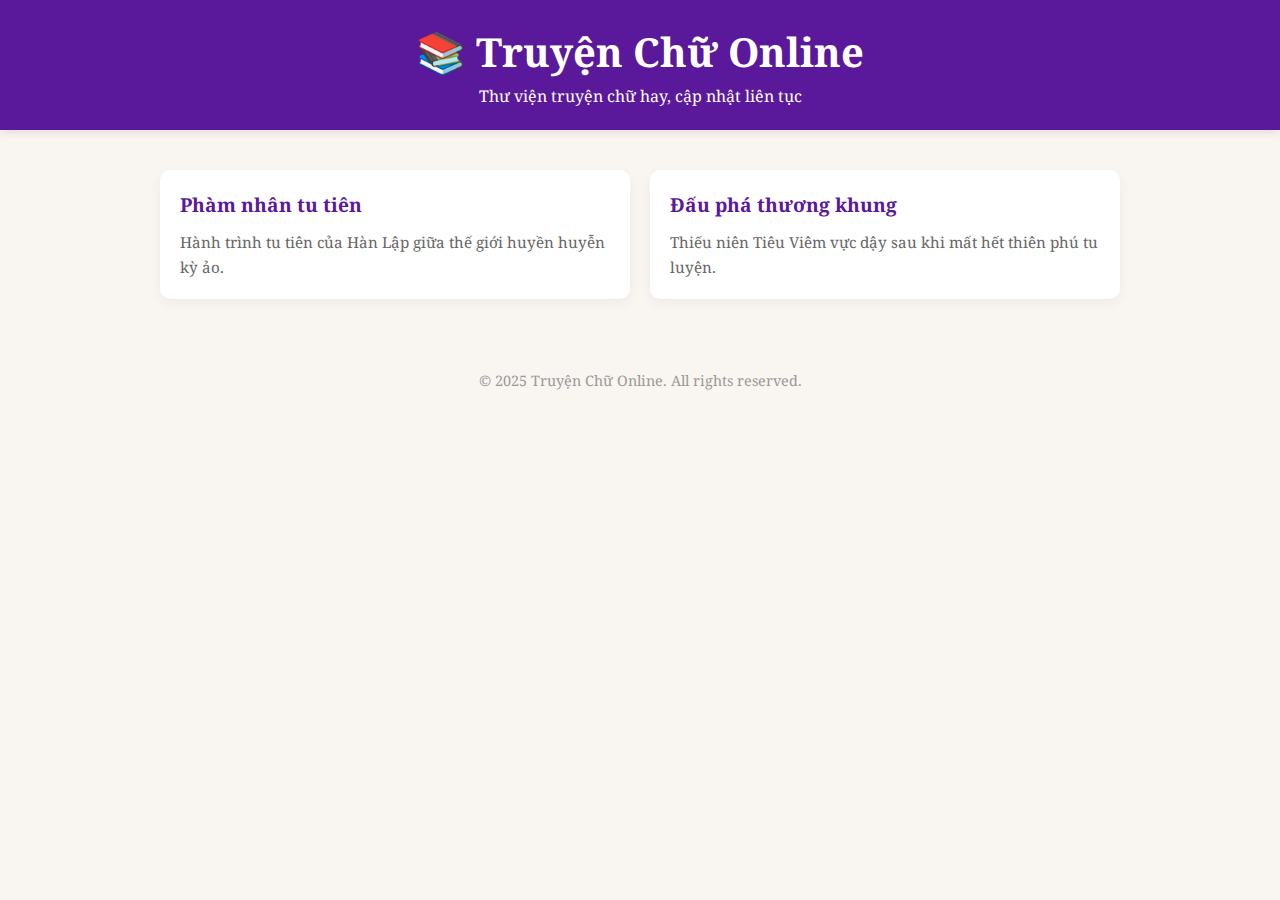
<file: index.html>
<!DOCTYPE html>
<html lang="vi">

<head>
    <meta charset="UTF-8" />
    <meta name="viewport" content="width=device-width, initial-scale=1.0" />
    <title>📚 Truyện Chữ Online</title>
    <link href="https://fonts.googleapis.com/css2?family=Noto+Serif&display=swap" rel="stylesheet">
    <style>
        * {
            margin: 0;
            padding: 0;
            box-sizing: border-box;
        }

        body {
            font-family: 'Noto Serif', serif;
            background-color: #f9f5f1;
            color: #2e2e2e;
            line-height: 1.6;
        }

        header {
            background-color: #5a189a;
            color: white;
            padding: 20px 0;
            text-align: center;
            box-shadow: 0 2px 10px rgba(0, 0, 0, 0.1);
        }

        header h1 {
            font-size: 2.5rem;
        }

        main {
            max-width: 1000px;
            margin: 40px auto;
            padding: 0 20px;
        }

        .truyen-list {
            display: grid;
            grid-template-columns: repeat(auto-fit, minmax(250px, 1fr));
            gap: 20px;
        }

        .truyen-item {
            background: white;
            border-radius: 10px;
            padding: 20px;
            box-shadow: 0 4px 12px rgba(0, 0, 0, 0.05);
            transition: transform 0.3s ease;
        }

        .truyen-item:hover {
            transform: translateY(-5px);
        }

        .truyen-item h2 {
            font-size: 1.2rem;
            margin-bottom: 10px;
            color: #5a189a;
        }

        .truyen-item p {
            font-size: 0.95rem;
            color: #666;
        }

        .truyen-item a {
            text-decoration: none;
            color: inherit;
            display: block;
        }

        footer {
            text-align: center;
            padding: 30px 20px;
            color: #999;
            font-size: 0.9rem;
        }
    </style>
</head>

<body>

    <header>
        <h1>📚 Truyện Chữ Online</h1>
        <p>Thư viện truyện chữ hay, cập nhật liên tục</p>
    </header>

    <main>
        <section class="truyen-list">
            <div class="truyen-item">
                <a href="pham-nhan-tu-tien/index.html">
                    <h2>Phàm nhân tu tiên</h2>
                    <p>Hành trình tu tiên của Hàn Lập giữa thế giới huyền huyễn kỳ ảo.</p>
                </a>
            </div>
            <div class="truyen-item">
                <a href="dau-pha-thuong-khung/index.html">
                    <h2>Đấu phá thương khung</h2>
                    <p>Thiếu niên Tiêu Viêm vực dậy sau khi mất hết thiên phú tu luyện.</p>
                </a>
            </div>
            <!-- Bạn có thể thêm nhiều truyện tại đây -->
        </section>
    </main>

    <footer>
        &copy; 2025 Truyện Chữ Online. All rights reserved.
    </footer>

</body>

</html>
</file>
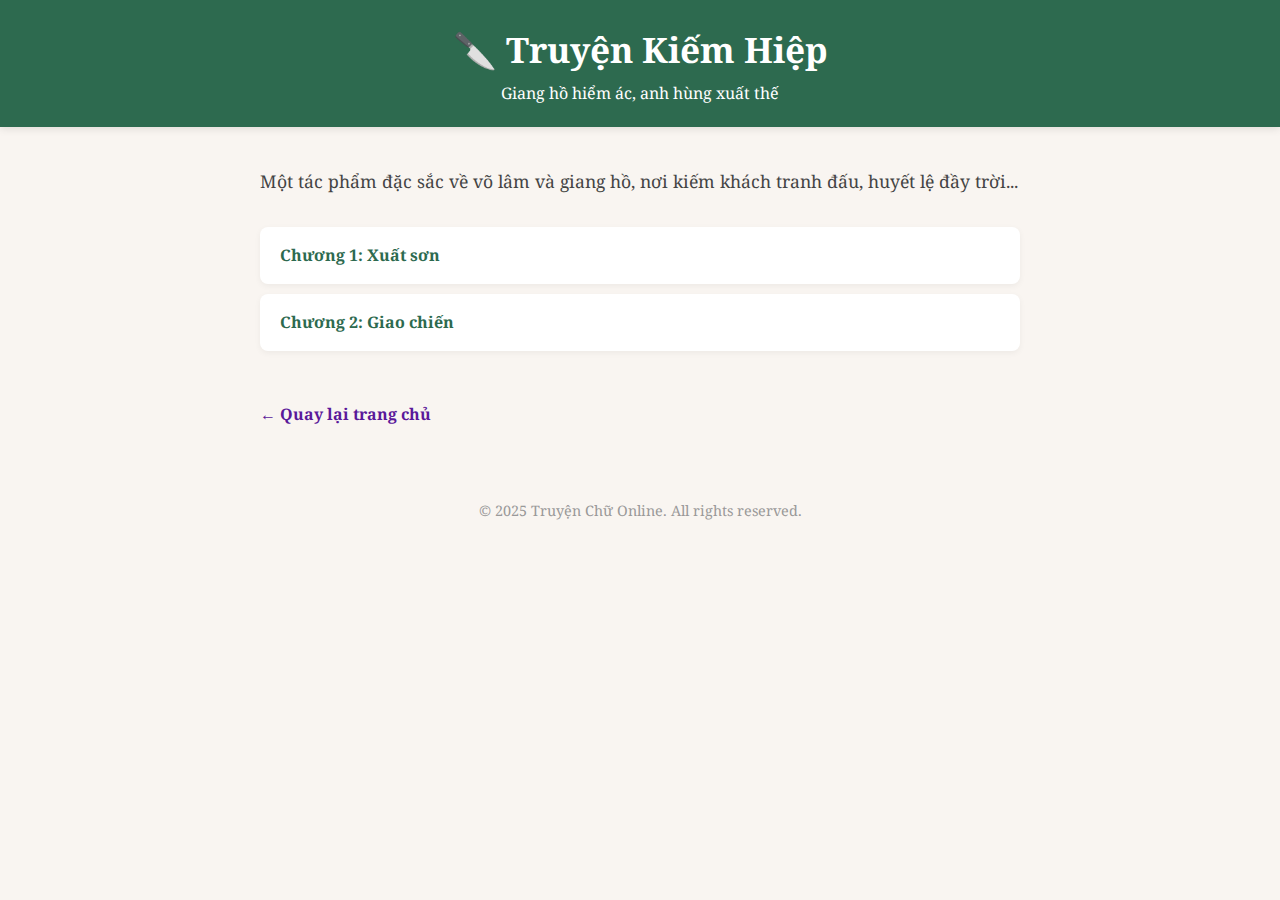
<file: pham-nhan-tu-tien/index.html>
<!DOCTYPE html>
<html lang="vi">

<head>
    <meta charset="UTF-8" />
    <meta name="viewport" content="width=device-width, initial-scale=1.0" />
    <title>🔪 Truyện Kiếm Hiệp</title>
    <link href="https://fonts.googleapis.com/css2?family=Noto+Serif&display=swap" rel="stylesheet">
    <style>
        * {
            margin: 0;
            padding: 0;
            box-sizing: border-box;
        }

        body {
            font-family: 'Noto Serif', serif;
            background-color: #f9f5f1;
            color: #2e2e2e;
            line-height: 1.7;
        }

        header {
            background-color: #2d6a4f;
            color: white;
            padding: 20px 0;
            text-align: center;
            box-shadow: 0 2px 8px rgba(0, 0, 0, 0.1);
        }

        header h1 {
            font-size: 2.2rem;
        }

        main {
            max-width: 800px;
            margin: 40px auto;
            padding: 0 20px;
        }

        p.description {
            font-size: 1.1rem;
            color: #444;
            margin-bottom: 30px;
        }

        ul.chapter-list {
            list-style: none;
            padding-left: 0;
            margin-bottom: 30px;
        }

        ul.chapter-list li {
            background-color: #fff;
            margin-bottom: 10px;
            padding: 15px 20px;
            border-radius: 8px;
            box-shadow: 0 2px 6px rgba(0, 0, 0, 0.05);
            transition: background-color 0.2s ease;
        }

        ul.chapter-list li:hover {
            background-color: #f0f0f0;
        }

        ul.chapter-list a {
            text-decoration: none;
            color: #2d6a4f;
            font-weight: bold;
        }

        .back-link {
            display: inline-block;
            margin-top: 20px;
            color: #5a189a;
            text-decoration: none;
            font-weight: bold;
        }

        .back-link:hover {
            text-decoration: underline;
        }

        footer {
            text-align: center;
            padding: 30px 20px;
            color: #999;
            font-size: 0.9rem;
        }
    </style>
</head>

<body>

    <header>
        <h1>🔪 Truyện Kiếm Hiệp</h1>
        <p>Giang hồ hiểm ác, anh hùng xuất thế</p>
    </header>

    <main>
        <p class="description">
            Một tác phẩm đặc sắc về võ lâm và giang hồ, nơi kiếm khách tranh đấu, huyết lệ đầy trời...
        </p>

        <ul class="chapter-list">
            <li><a href="chuong-1.html">Chương 1: Xuất sơn</a></li>
            <li><a href="chuong-2.html">Chương 2: Giao chiến</a></li>
            <!-- Bạn có thể thêm chương khác tại đây -->
        </ul>

        <a class="back-link" href="../index.html">← Quay lại trang chủ</a>
    </main>

    <footer>
        &copy; 2025 Truyện Chữ Online. All rights reserved.
    </footer>

</body>

</html>
</file>
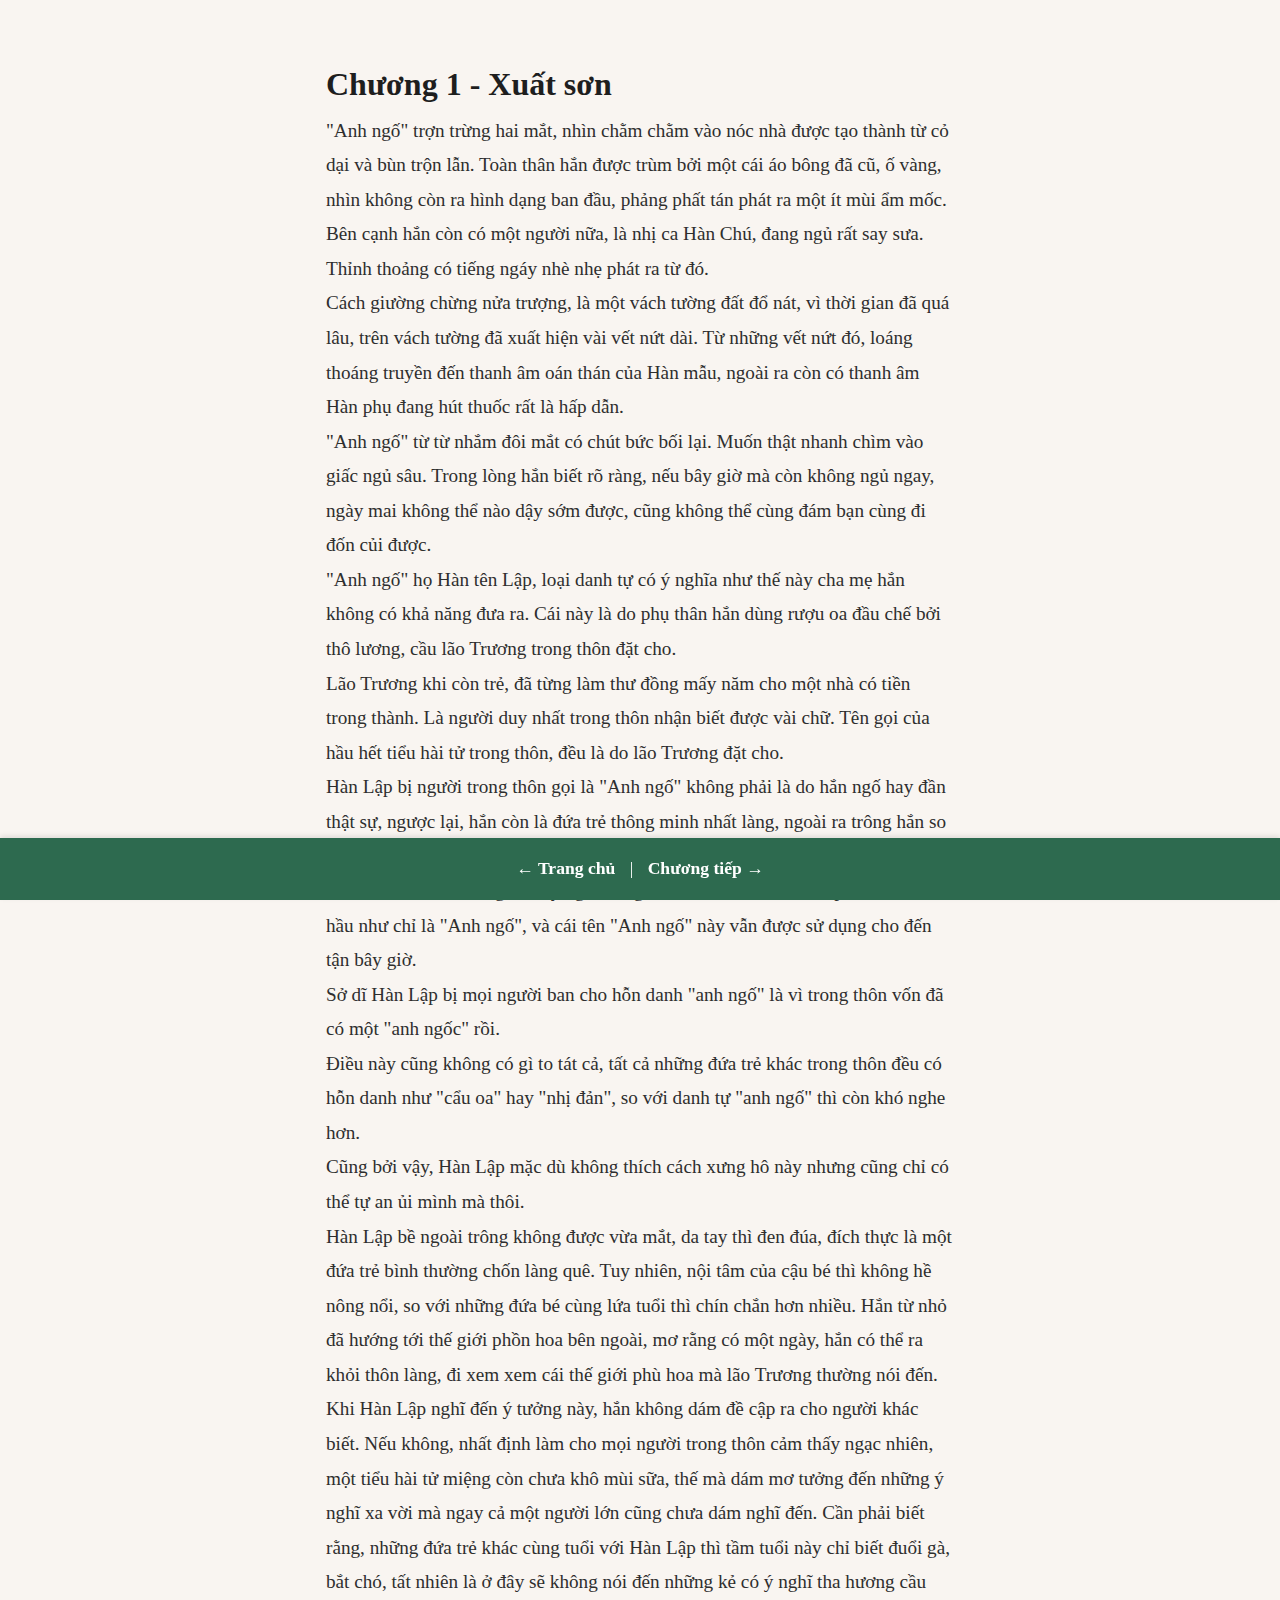
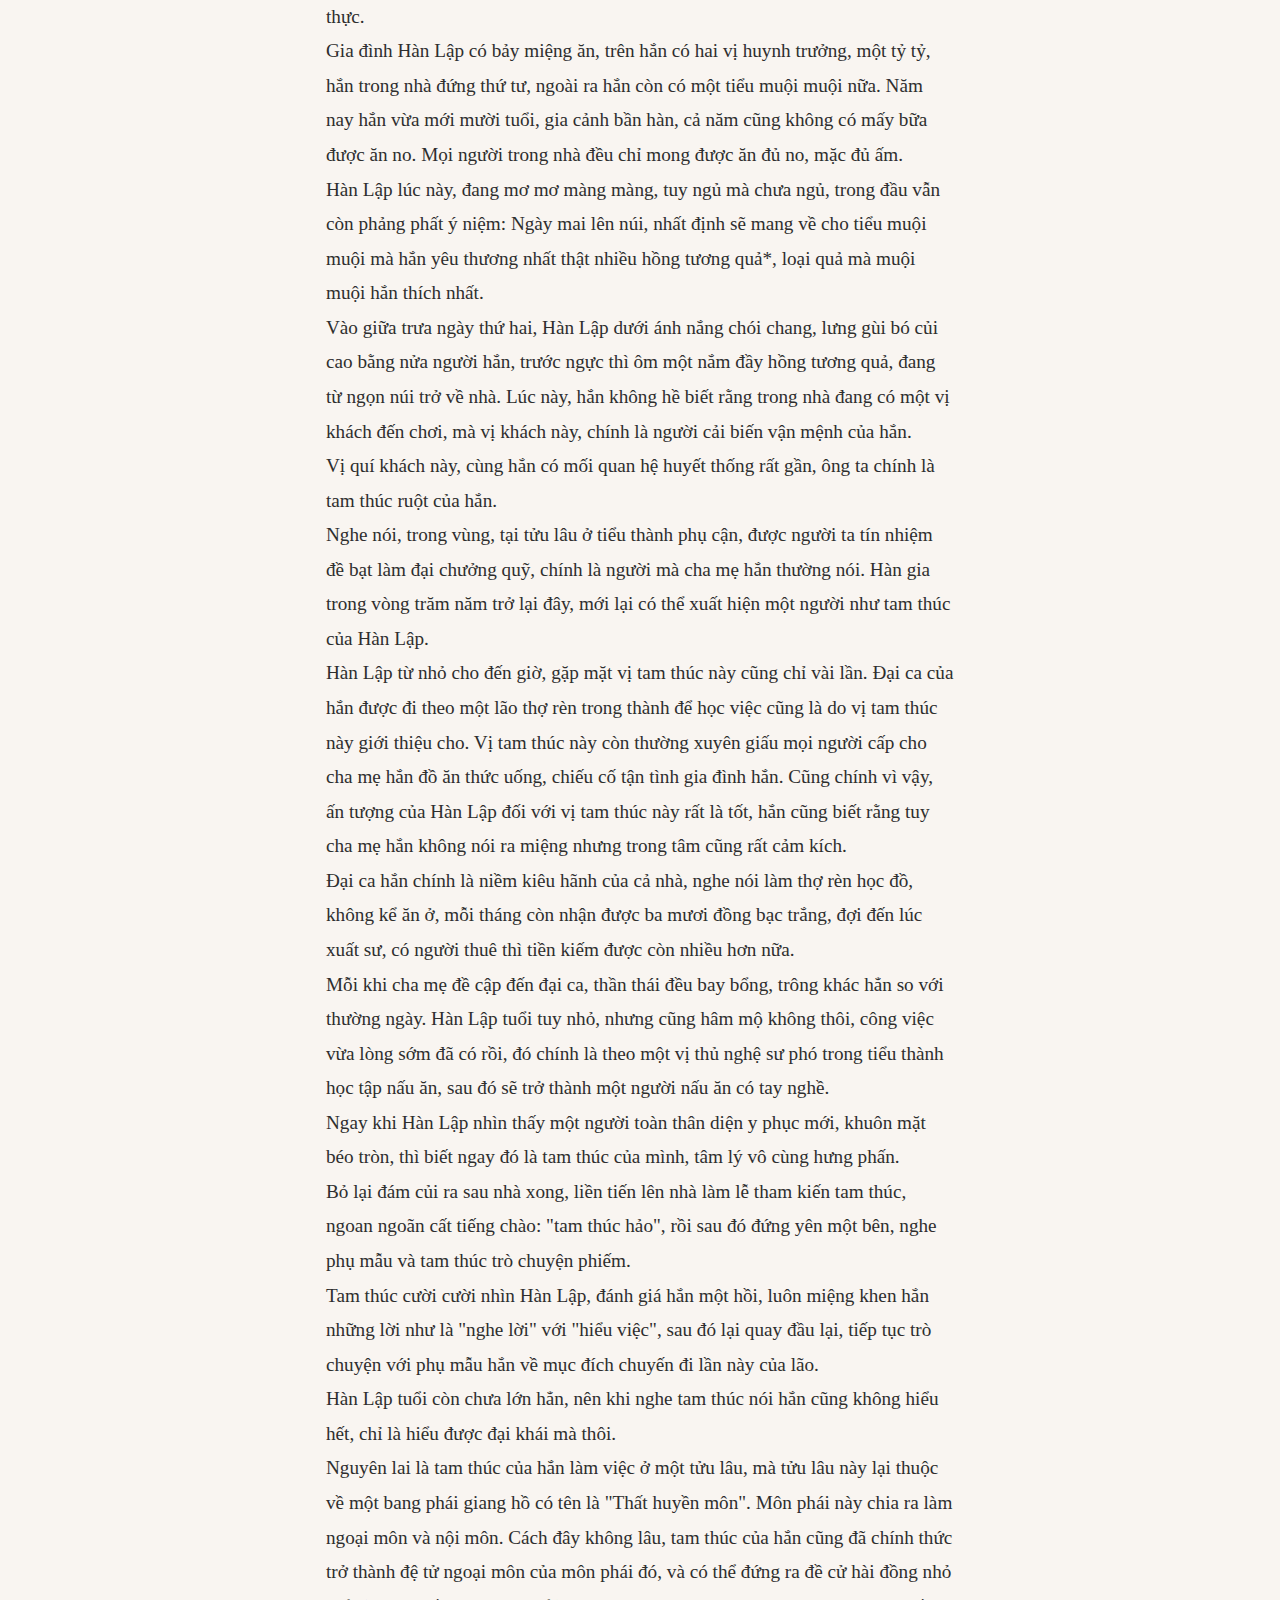
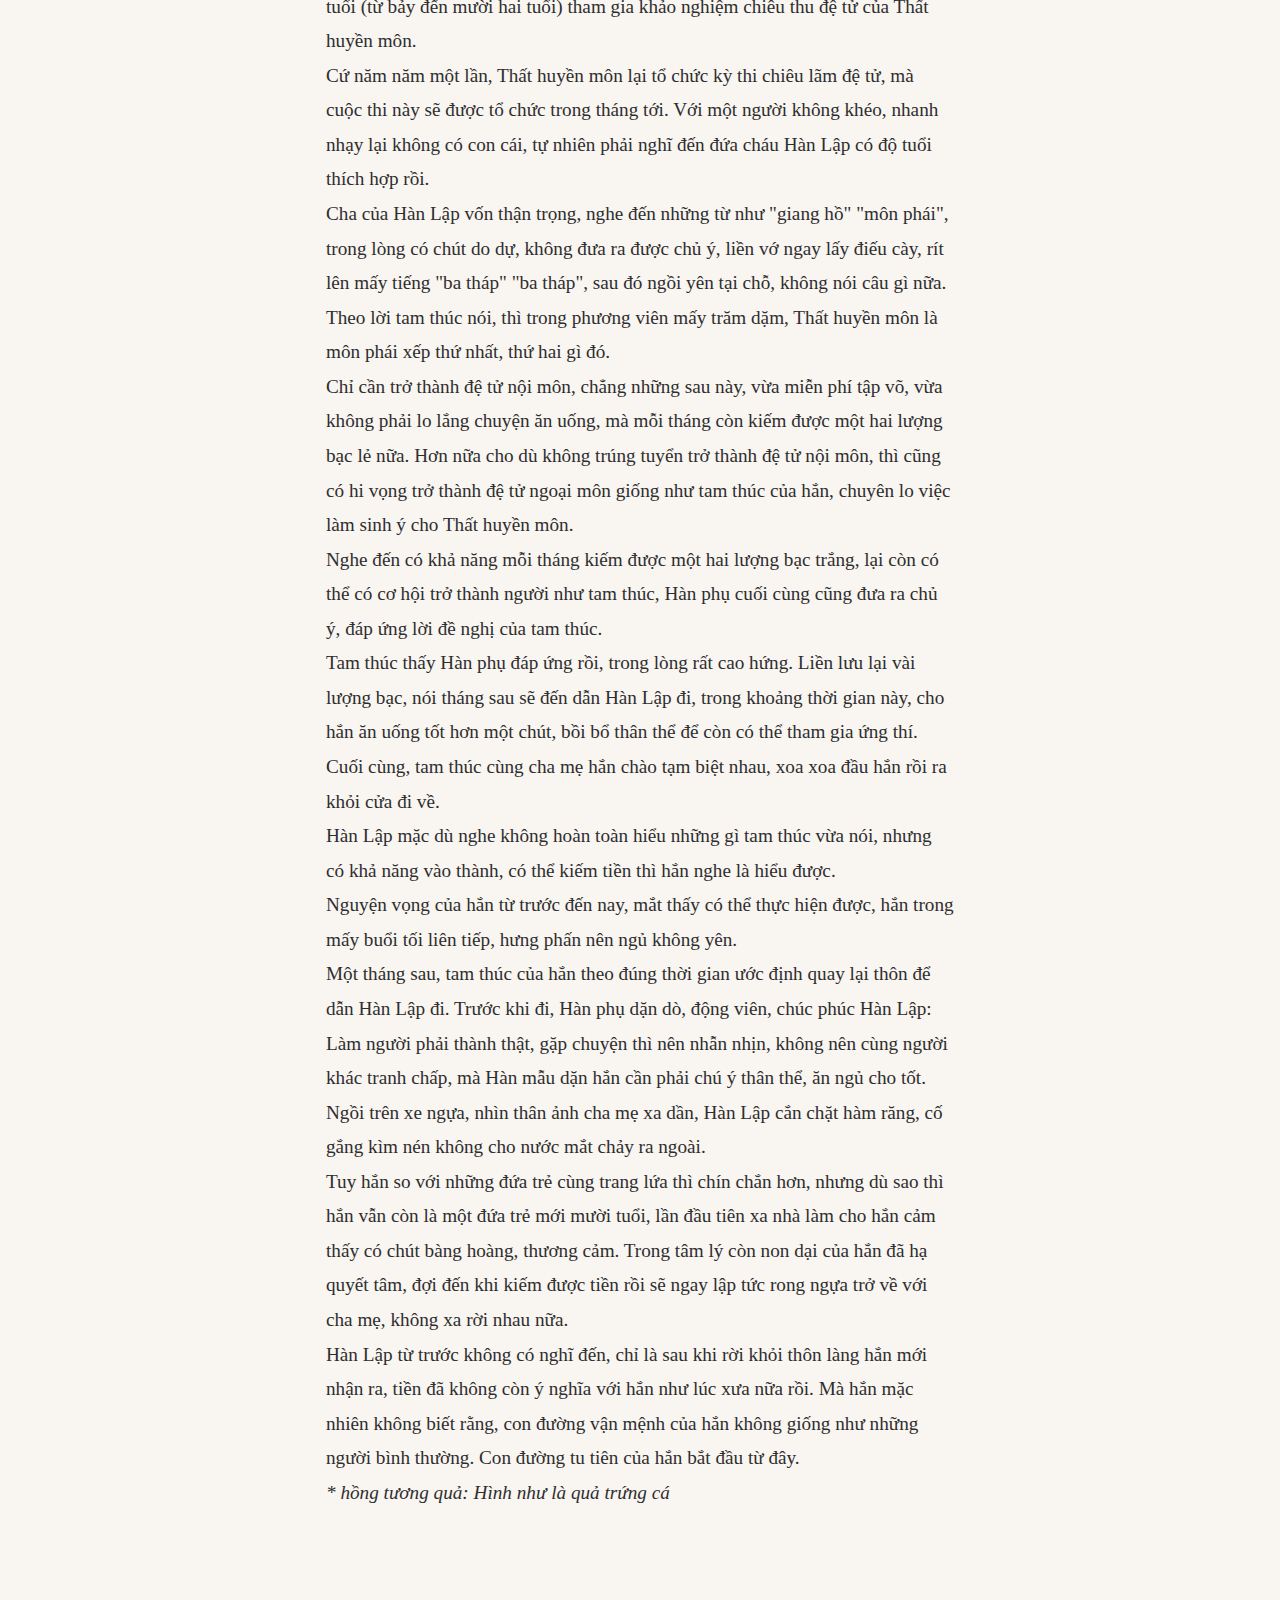
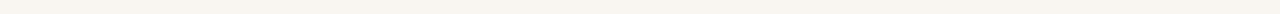
<file: pham-nhan-tu-tien/chuong-1.html>
<!DOCTYPE html>
<html lang="vi">
<head>
  <meta charset="UTF-8" />
  <meta name="viewport" content="width=device-width, initial-scale=1.0" />
  <title>Chương 1 - Xuất sơn</title>
  <link rel="stylesheet" href="../styles.css" />
</head>
<body>
  <main>
    <h1>Chương 1 - Xuất sơn</h1>
<p>"Anh ngố" trợn trừng hai mắt, nhìn chằm chằm vào nóc nhà được tạo thành từ cỏ dại và bùn trộn lẫn. Toàn thân hắn được trùm bởi một cái áo bông đã cũ, ố vàng, nhìn không còn ra hình dạng ban đầu, phảng phất tán phát ra một ít mùi ẩm mốc.</p>

<p>Bên cạnh hắn còn có một người nữa, là nhị ca Hàn Chú, đang ngủ rất say sưa. Thỉnh thoảng có tiếng ngáy nhè nhẹ phát ra từ đó.</p>

<p>Cách giường chừng nửa trượng, là một vách tường đất đổ nát, vì thời gian đã quá lâu, trên vách tường đã xuất hiện vài vết nứt dài. Từ những vết nứt đó, loáng thoáng truyền đến thanh âm oán thán của Hàn mẫu, ngoài ra còn có thanh âm Hàn phụ đang hút thuốc rất là hấp dẫn.</p>

<p>"Anh ngố" từ từ nhắm đôi mắt có chút bức bối lại. Muốn thật nhanh chìm vào giấc ngủ sâu. Trong lòng hắn biết rõ ràng, nếu bây giờ mà còn không ngủ ngay, ngày mai không thể nào dậy sớm được, cũng không thể cùng đám bạn cùng đi đốn củi được.</p>

<p>"Anh ngố" họ Hàn tên Lập, loại danh tự có ý nghĩa như thế này cha mẹ hắn không có khả năng đưa ra. Cái này là do phụ thân hắn dùng rượu oa đầu chế bởi thô lương, cầu lão Trương trong thôn đặt cho.</p>

<p>Lão Trương khi còn trẻ, đã từng làm thư đồng mấy năm cho một nhà có tiền trong thành. Là người duy nhất trong thôn nhận biết được vài chữ. Tên gọi của hầu hết tiểu hài tử trong thôn, đều là do lão Trương đặt cho.</p>

<p>Hàn Lập bị người trong thôn gọi là "Anh ngố" không phải là do hắn ngố hay đần thật sự, ngược lại, hắn còn là đứa trẻ thông minh nhất làng, ngoài ra trông hắn so với những đứa trẻ khác trong làng không có gì khác biệt. Trừ những người trong nhà ra, hắn rất ít khi nghe thấy người ta gọi tên chính thức Hàn Lập của hắn, mà hầu như chỉ là "Anh ngố", và cái tên "Anh ngố" này vẫn được sử dụng cho đến tận bây giờ.</p>

<p>Sở dĩ Hàn Lập bị mọi người ban cho hỗn danh "anh ngố" là vì trong thôn vốn đã có một "anh ngốc" rồi.</p>

<p>Điều này cũng không có gì to tát cả, tất cả những đứa trẻ khác trong thôn đều có hỗn danh như "cẩu oa" hay "nhị đản", so với danh tự "anh ngố" thì còn khó nghe hơn.</p>

<p>Cũng bởi vậy, Hàn Lập mặc dù không thích cách xưng hô này nhưng cũng chỉ có thể tự an ủi mình mà thôi.</p>

<p>Hàn Lập bề ngoài trông không được vừa mắt, da tay thì đen đúa, đích thực là một đứa trẻ bình thường chốn làng quê. Tuy nhiên, nội tâm của cậu bé thì không hề nông nổi, so với những đứa bé cùng lứa tuổi thì chín chắn hơn nhiều. Hắn từ nhỏ đã hướng tới thế giới phồn hoa bên ngoài, mơ rằng có một ngày, hắn có thể ra khỏi thôn làng, đi xem xem cái thế giới phù hoa mà lão Trương thường nói đến.</p>

<p>Khi Hàn Lập nghĩ đến ý tưởng này, hắn không dám đề cập ra cho người khác biết. Nếu không, nhất định làm cho mọi người trong thôn cảm thấy ngạc nhiên, một tiểu hài tử miệng còn chưa khô mùi sữa, thế mà dám mơ tưởng đến những ý nghĩ xa vời mà ngay cả một người lớn cũng chưa dám nghĩ đến. Cần phải biết rằng, những đứa trẻ khác cùng tuổi với Hàn Lập thì tầm tuổi này chỉ biết đuổi gà, bắt chó, tất nhiên là ở đây sẽ không nói đến những kẻ có ý nghĩ tha hương cầu thực.</p>

<p>Gia đình Hàn Lập có bảy miệng ăn, trên hắn có hai vị huynh trưởng, một tỷ tỷ, hắn trong nhà đứng thứ tư, ngoài ra hắn còn có một tiểu muội muội nữa. Năm nay hắn vừa mới mười tuổi, gia cảnh bần hàn, cả năm cũng không có mấy bữa được ăn no. Mọi người trong nhà đều chỉ mong được ăn đủ no, mặc đủ ấm.</p>

<p>Hàn Lập lúc này, đang mơ mơ màng màng, tuy ngủ mà chưa ngủ, trong đầu vẫn còn phảng phất ý niệm: Ngày mai lên núi, nhất định sẽ mang về cho tiểu muội muội mà hắn yêu thương nhất thật nhiều hồng tương quả*, loại quả mà muội muội hắn thích nhất.</p>

<p>Vào giữa trưa ngày thứ hai, Hàn Lập dưới ánh nắng chói chang, lưng gùi bó củi cao bằng nửa người hắn, trước ngực thì ôm một nắm đầy hồng tương quả, đang từ ngọn núi trở về nhà. Lúc này, hắn không hề biết rằng trong nhà đang có một vị khách đến chơi, mà vị khách này, chính là người cải biến vận mệnh của hắn.</p>

<p>Vị quí khách này, cùng hắn có mối quan hệ huyết thống rất gần, ông ta chính là tam thúc ruột của hắn.</p>

<p>Nghe nói, trong vùng, tại tửu lâu ở tiểu thành phụ cận, được người ta tín nhiệm đề bạt làm đại chưởng quỹ, chính là người mà cha mẹ hắn thường nói. Hàn gia trong vòng trăm năm trở lại đây, mới lại có thể xuất hiện một người như tam thúc của Hàn Lập.</p>

<p>Hàn Lập từ nhỏ cho đến giờ, gặp mặt vị tam thúc này cũng chỉ vài lần. Đại ca của hắn được đi theo một lão thợ rèn trong thành để học việc cũng là do vị tam thúc này giới thiệu cho. Vị tam thúc này còn thường xuyên giấu mọi người cấp cho cha mẹ hắn đồ ăn thức uống, chiếu cố tận tình gia đình hắn. Cũng chính vì vậy, ấn tượng của Hàn Lập đối với vị tam thúc này rất là tốt, hắn cũng biết rằng tuy cha mẹ hắn không nói ra miệng nhưng trong tâm cũng rất cảm kích.</p>

<p>Đại ca hắn chính là niềm kiêu hãnh của cả nhà, nghe nói làm thợ rèn học đồ, không kể ăn ở, mỗi tháng còn nhận được ba mươi đồng bạc trắng, đợi đến lúc xuất sư, có người thuê thì tiền kiếm được còn nhiều hơn nữa.</p>

<p>Mỗi khi cha mẹ đề cập đến đại ca, thần thái đều bay bổng, trông khác hẳn so với thường ngày. Hàn Lập tuổi tuy nhỏ, nhưng cũng hâm mộ không thôi, công việc vừa lòng sớm đã có rồi, đó chính là theo một vị thủ nghệ sư phó trong tiểu thành học tập nấu ăn, sau đó sẽ trở thành một người nấu ăn có tay nghề.</p>

<p>Ngay khi Hàn Lập nhìn thấy một người toàn thân diện y phục mới, khuôn mặt béo tròn, thì biết ngay đó là tam thúc của mình, tâm lý vô cùng hưng phấn.</p>

<p>Bỏ lại đám củi ra sau nhà xong, liền tiến lên nhà làm lễ tham kiến tam thúc, ngoan ngoãn cất tiếng chào: "tam thúc hảo", rồi sau đó đứng yên một bên, nghe phụ mẫu và tam thúc trò chuyện phiếm.</p>

<p>Tam thúc cười cười nhìn Hàn Lập, đánh giá hắn một hồi, luôn miệng khen hắn những lời như là "nghe lời" với "hiểu việc", sau đó lại quay đầu lại, tiếp tục trò chuyện với phụ mẫu hắn về mục đích chuyến đi lần này của lão.</p>

<p>Hàn Lập tuổi còn chưa lớn hẳn, nên khi nghe tam thúc nói hắn cũng không hiểu hết, chỉ là hiểu được đại khái mà thôi.</p>

<p>Nguyên lai là tam thúc của hắn làm việc ở một tửu lâu, mà tửu lâu này lại thuộc về một bang phái giang hồ có tên là "Thất huyền môn". Môn phái này chia ra làm ngoại môn và nội môn. Cách đây không lâu, tam thúc của hắn cũng đã chính thức trở thành đệ tử ngoại môn của môn phái đó, và có thể đứng ra đề cử hài đồng nhỏ tuổi (từ bảy đến mười hai tuổi) tham gia khảo nghiệm chiêu thu đệ tử của Thất huyền môn.</p>

<p>Cứ năm năm một lần, Thất huyền môn lại tổ chức kỳ thi chiêu lãm đệ tử, mà cuộc thi này sẽ được tổ chức trong tháng tới. Với một người không khéo, nhanh nhạy lại không có con cái, tự nhiên phải nghĩ đến đứa cháu Hàn Lập có độ tuổi thích hợp rồi.</p>

<p>Cha của Hàn Lập vốn thận trọng, nghe đến những từ như "giang hồ" "môn phái", trong lòng có chút do dự, không đưa ra được chủ ý, liền vớ ngay lấy điếu cày, rít lên mấy tiếng "ba tháp" "ba tháp", sau đó ngồi yên tại chỗ, không nói câu gì nữa.</p>

<p>Theo lời tam thúc nói, thì trong phương viên mấy trăm dặm, Thất huyền môn là môn phái xếp thứ nhất, thứ hai gì đó.</p>

<p>Chỉ cần trở thành đệ tử nội môn, chẳng những sau này, vừa miễn phí tập võ, vừa không phải lo lắng chuyện ăn uống, mà mỗi tháng còn kiếm được một hai lượng bạc lẻ nữa. Hơn nữa cho dù không trúng tuyển trở thành đệ tử nội môn, thì cũng có hi vọng trở thành đệ tử ngoại môn giống như tam thúc của hắn, chuyên lo việc làm sinh ý cho Thất huyền môn.</p>

<p>Nghe đến có khả năng mỗi tháng kiếm được một hai lượng bạc trắng, lại còn có thể có cơ hội trở thành người như tam thúc, Hàn phụ cuối cùng cũng đưa ra chủ ý, đáp ứng lời đề nghị của tam thúc.</p>

<p>Tam thúc thấy Hàn phụ đáp ứng rồi, trong lòng rất cao hứng. Liền lưu lại vài lượng bạc, nói tháng sau sẽ đến dẫn Hàn Lập đi, trong khoảng thời gian này, cho hắn ăn uống tốt hơn một chút, bồi bổ thân thể để còn có thể tham gia ứng thí. Cuối cùng, tam thúc cùng cha mẹ hắn chào tạm biệt nhau, xoa xoa đầu hắn rồi ra khỏi cửa đi về.</p>

<p>Hàn Lập mặc dù nghe không hoàn toàn hiểu những gì tam thúc vừa nói, nhưng có khả năng vào thành, có thể kiếm tiền thì hắn nghe là hiểu được.</p>

<p>Nguyện vọng của hắn từ trước đến nay, mắt thấy có thể thực hiện được, hắn trong mấy buổi tối liên tiếp, hưng phấn nên ngủ không yên.</p>

<p>Một tháng sau, tam thúc của hắn theo đúng thời gian ước định quay lại thôn để dẫn Hàn Lập đi. Trước khi đi, Hàn phụ dặn dò, động viên, chúc phúc Hàn Lập: Làm người phải thành thật, gặp chuyện thì nên nhẫn nhịn, không nên cùng người khác tranh chấp, mà Hàn mẫu dặn hắn cần phải chú ý thân thể, ăn ngủ cho tốt.</p>

<p>Ngồi trên xe ngựa, nhìn thân ảnh cha mẹ xa dần, Hàn Lập cắn chặt hàm răng, cố gắng kìm nén không cho nước mắt chảy ra ngoài.</p>

<p>Tuy hắn so với những đứa trẻ cùng trang lứa thì chín chắn hơn, nhưng dù sao thì hắn vẫn còn là một đứa trẻ mới mười tuổi, lần đầu tiên xa nhà làm cho hắn cảm thấy có chút bàng hoàng, thương cảm. Trong tâm lý còn non dại của hắn đã hạ quyết tâm, đợi đến khi kiếm được tiền rồi sẽ ngay lập tức rong ngựa trở về với cha mẹ, không xa rời nhau nữa.</p>

<p>Hàn Lập từ trước không có nghĩ đến, chỉ là sau khi rời khỏi thôn làng hắn mới nhận ra, tiền đã không còn ý nghĩa với hắn như lúc xưa nữa rồi. Mà hắn mặc nhiên không biết rằng, con đường vận mệnh của hắn không giống như những người bình thường. Con đường tu tiên của hắn bắt đầu từ đây.</p>

<p><em>* hồng tương quả: Hình như là quả trứng cá</em></p>

    <div class="nav-links">
      <a href="index.html">← Trang chủ</a> | <a href="chuong-2.html">Chương tiếp →</a>
    </div>
  </main>
</body>
</html>
</file>
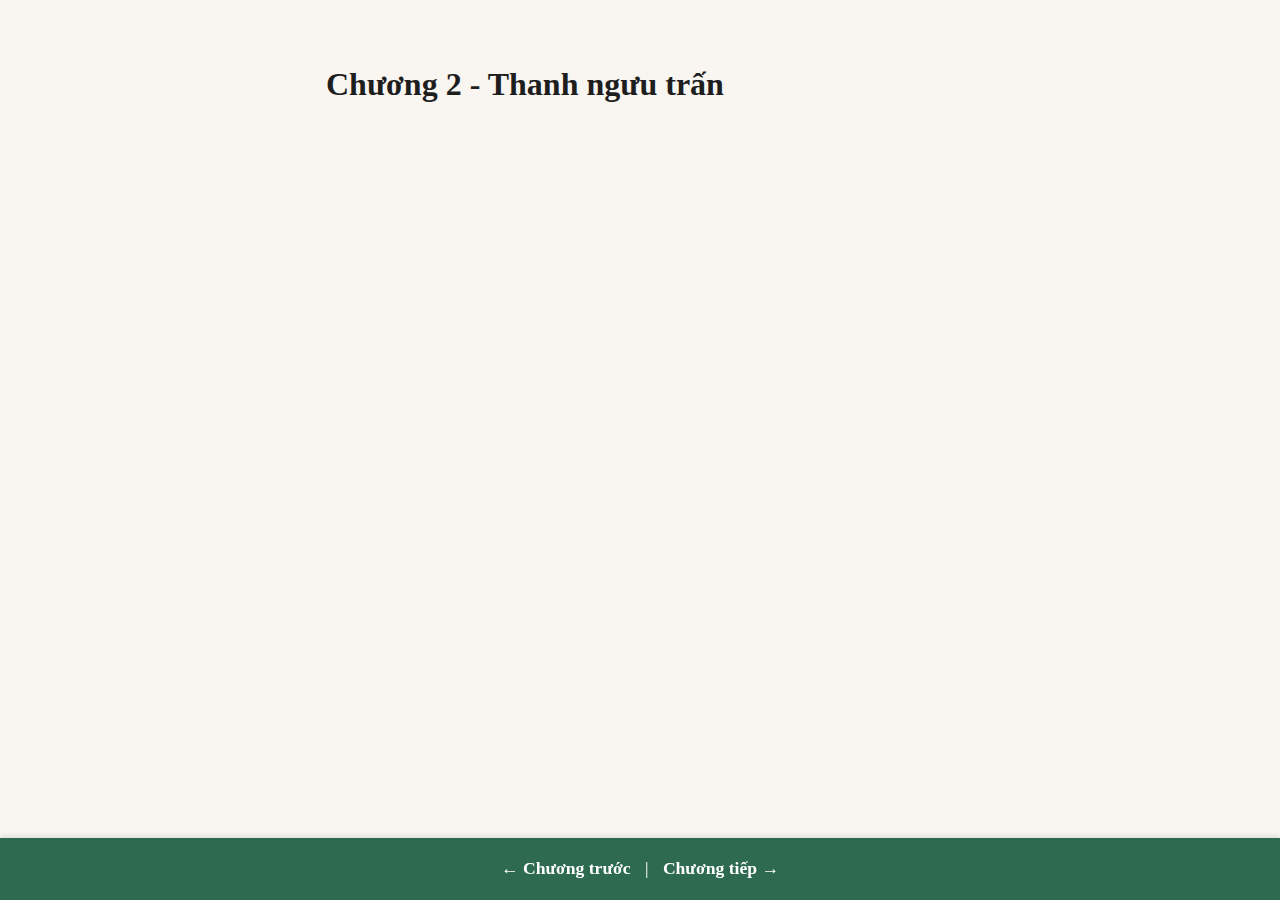
<file: pham-nhan-tu-tien/chuong-2.html>
<!DOCTYPE html>
<html lang="vi">

<head>
    <meta charset="UTF-8" />
    <meta name="viewport" content="width=device-width, initial-scale=1.0" />
    <title>Chương 2 - Thanh ngưu trấn</title>
    <link rel="stylesheet" href="../styles.css" />
</head>

<body>
    <main>
        <h1>Chương 2 - Thanh ngưu trấn</h1>
        <div class="nav-links">
            <a href="chuong-2.html">← Chương trước</a> | <a href="chuong-3.html">Chương tiếp →</a>
        </div>
    </main>
</body>

</html>
</file>
<file: styles.css>
body {
  font-family: 'EB Garamond', serif;
  font-size: 1.2rem;
  line-height: 1.8;
  background-color: #f9f5f1;
  color: #2e2e2e;
  margin: 0;
  padding: 1rem;
  max-width: 700px;
  margin-left: auto;
  margin-right: auto;
}

* {
  margin: 0;
  padding: 0;
  box-sizing: border-box;
}

header {
  background-color: #2d6a4f;
  color: white;
  padding: 20px 0;
  text-align: center;
  box-shadow: 0 2px 8px rgba(0, 0, 0, 0.1);
}

header h1 {
  font-size: 2.2rem;
}

main {
  max-width: 800px;
  margin: 40px auto;
  padding: 0 20px;
}

p.description {
  font-size: 1.1rem;
  color: #444;
  margin-bottom: 30px;
}

ul.chapter-list {
  list-style: none;
  padding-left: 0;
  margin-bottom: 30px;
}

ul.chapter-list li {
  background-color: #fff;
  margin-bottom: 10px;
  padding: 15px 20px;
  border-radius: 8px;
  box-shadow: 0 2px 6px rgba(0, 0, 0, 0.05);
  transition: background-color 0.2s ease;
}

ul.chapter-list li:hover {
  background-color: #f0f0f0;
}

ul.chapter-list a {
  text-decoration: none;
  color: #2d6a4f;
  font-weight: bold;
}

.back-link {
  display: inline-block;
  margin-top: 20px;
  color: #5a189a;
  text-decoration: none;
  font-weight: bold;
}

.back-link:hover {
  text-decoration: underline;
}

footer {
  text-align: center;
  padding: 30px 20px;
  color: #999;
  font-size: 0.9rem;
}

.truyen-list {
  display: grid;
  grid-template-columns: repeat(auto-fit, minmax(250px, 1fr));
  gap: 20px;
}

.truyen-item {
  background: white;
  border-radius: 10px;
  padding: 20px;
  box-shadow: 0 4px 12px rgba(0, 0, 0, 0.05);
  transition: transform 0.3s ease;
}

.truyen-item:hover {
  transform: translateY(-5px);
}

.truyen-item h2 {
  font-size: 1.2rem;
  margin-bottom: 10px;
  color: #2d6a4f;
}

.truyen-item p {
  font-size: 0.95rem;
  color: #666;
}

.truyen-item a {
  text-decoration: none;
  color: inherit;
  display: block;
}

main {
  padding-bottom: 3rem;
}

h1 {
  font-size: 2rem;
  margin-top: 0;
  color: #1e1e1e;
}

.nav-links {
  position: fixed;
  bottom: 0;
  left: 0;
  width: 100%;
  background-color: #2d6a4f;
  /* hoặc màu bạn muốn */
  color: white;
  text-align: center;
  padding: 15px 0;
  font-size: 1.1rem;
  z-index: 999;
  box-shadow: 0 -2px 5px rgba(0, 0, 0, 0.1);
}

.nav-links a {
  color: white;
  text-decoration: none;
  margin: 0 10px;
  font-weight: bold;
}

.nav-links a:hover {
  text-decoration: underline;
}
</file>
